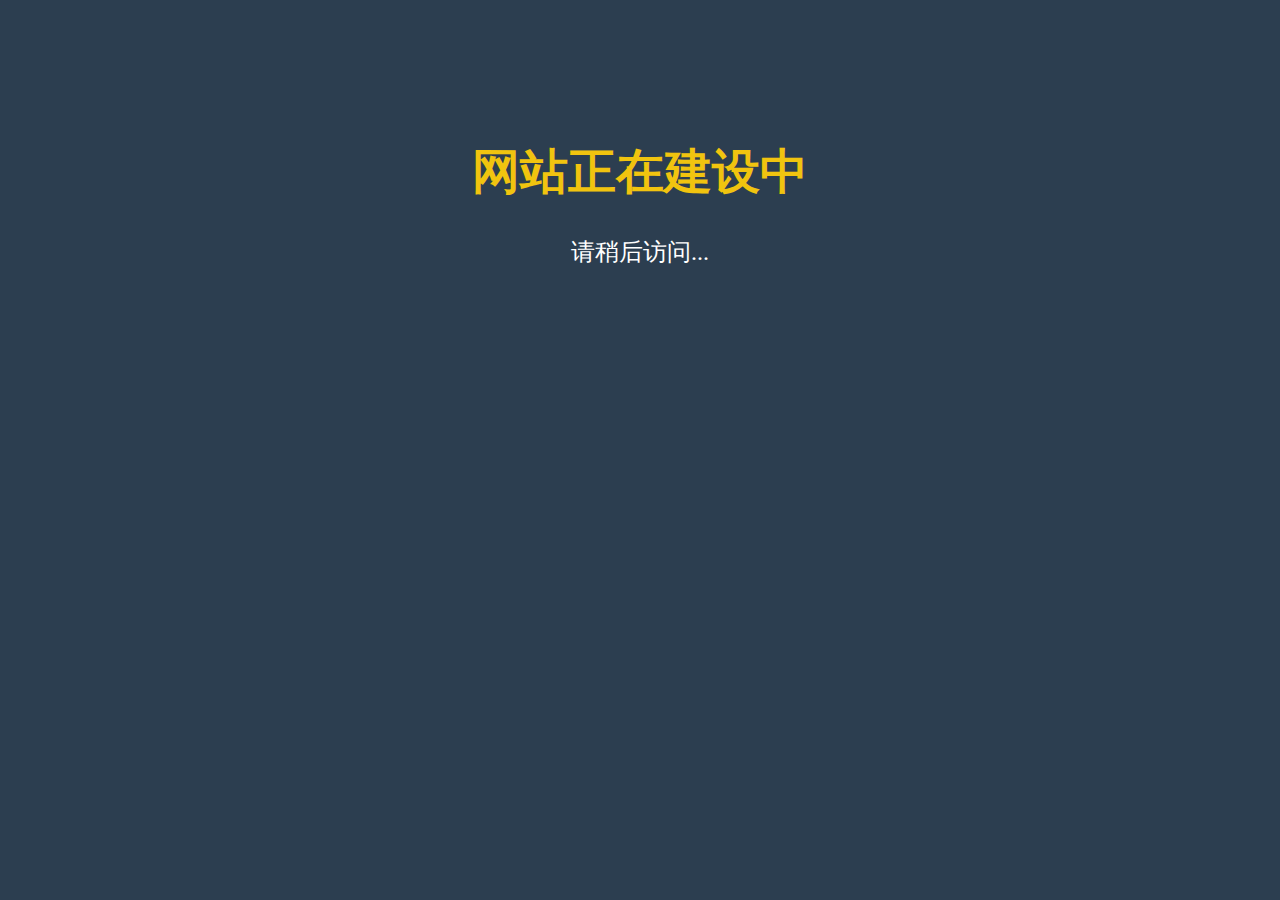
<file: con.html>
<!DOCTYPE html>
<html>
<head>
	    <meta charset="utf-8" />
        <link rel="icon" href="img/xsh.ico" />
        <title>网站正在建设中</title><meta Name="keywords" Content="江西科技师范大学学生会" />
    <style>
        body {
            background-color: #2C3E50; /* 科技风格的背景颜色 */
            text-align: center;
            padding-top: 100px;
        }
        h1 {
            font-size: 48px;
            color: #F1C40F; /* 黄色标题文字 */
        }
        p {
            font-size: 24px;
            color: white; /* 白色文字 */
        }
        footer {
            position: fixed;
            bottom: -100px;
            width: 100%;
            margin-top: 50px;
            font-size: 16px;
            color: white; /* 白色文字 */
            display: none; /* 默认隐藏页脚 */
        }
    </style>
</head>
<body>
    <h1>网站正在建设中</h1>
    <p>请稍后访问...</p>
    <footer>版权所有&#169; 2024 追风科学院</footer>

    <script>
        // 获取页脚元素
        var footer = document.querySelector('footer');

        // 监听页面滚动事件
        window.addEventListener('scroll', function() {
            // 如果用户滚动了超过100像素，则显示页脚
            if (window.scrollY > 100) {
                footer.style.display = 'block';
            } else {
                // 否则隐藏页脚
                footer.style.display = 'none';
            }
        });
    </script>
</body>
</html>
</file>
